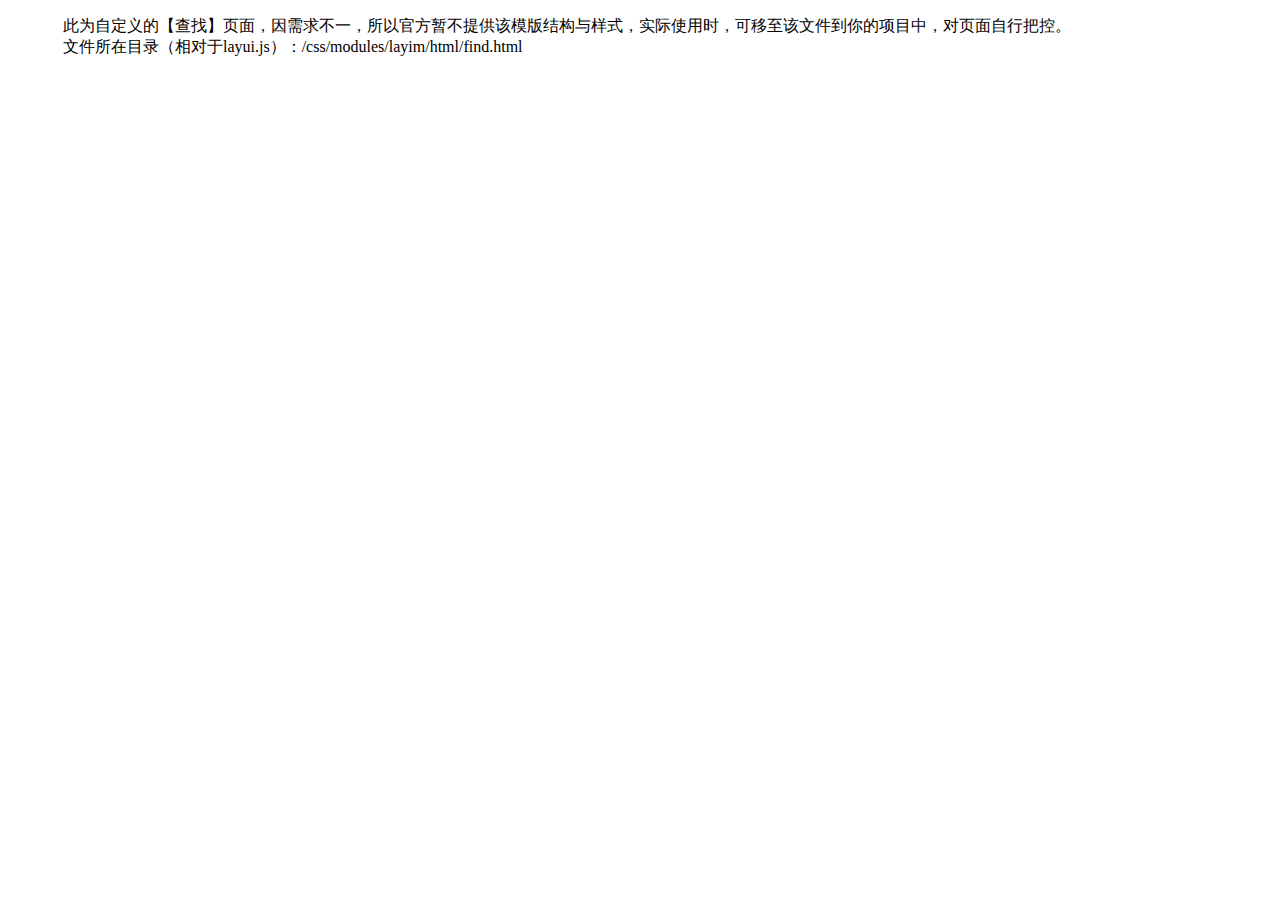
<file: src/main/webapp/static/plugins/layuiadmin/layui/css/modules/layim/html/find.html>
<!DOCTYPE html>
<html>
<head>
<meta charset="utf-8">
<meta name="viewport" content="width=device-width, initial-scale=1, maximum-scale=1">
<title>发现</title>

<link rel="stylesheet" href="http://local.res.layui.com/layui/src/css/layui.css">
<style>

</style>
</head>
<body>

<div style="margin: 15px;">
  <blockquote class="layui-elem-quote">此为自定义的【查找】页面，因需求不一，所以官方暂不提供该模版结构与样式，实际使用时，可移至该文件到你的项目中，对页面自行把控。
  <br>文件所在目录（相对于layui.js）：/css/modules/layim/html/find.html</blockquote>
</div>



<script src="http://local.res.layui.com/layui/src/layui.js"></script>
<script>
layui.use(['layim', 'laypage'], function(){
  var layim = layui.layim
  ,layer = layui.layer
  ,laytpl = layui.laytpl
  ,$ = layui.jquery
  ,laypage = layui.laypage;
  
  //一些添加好友请求之类的交互参见文档
  
});
</script>
</body>
</html>
</file>
